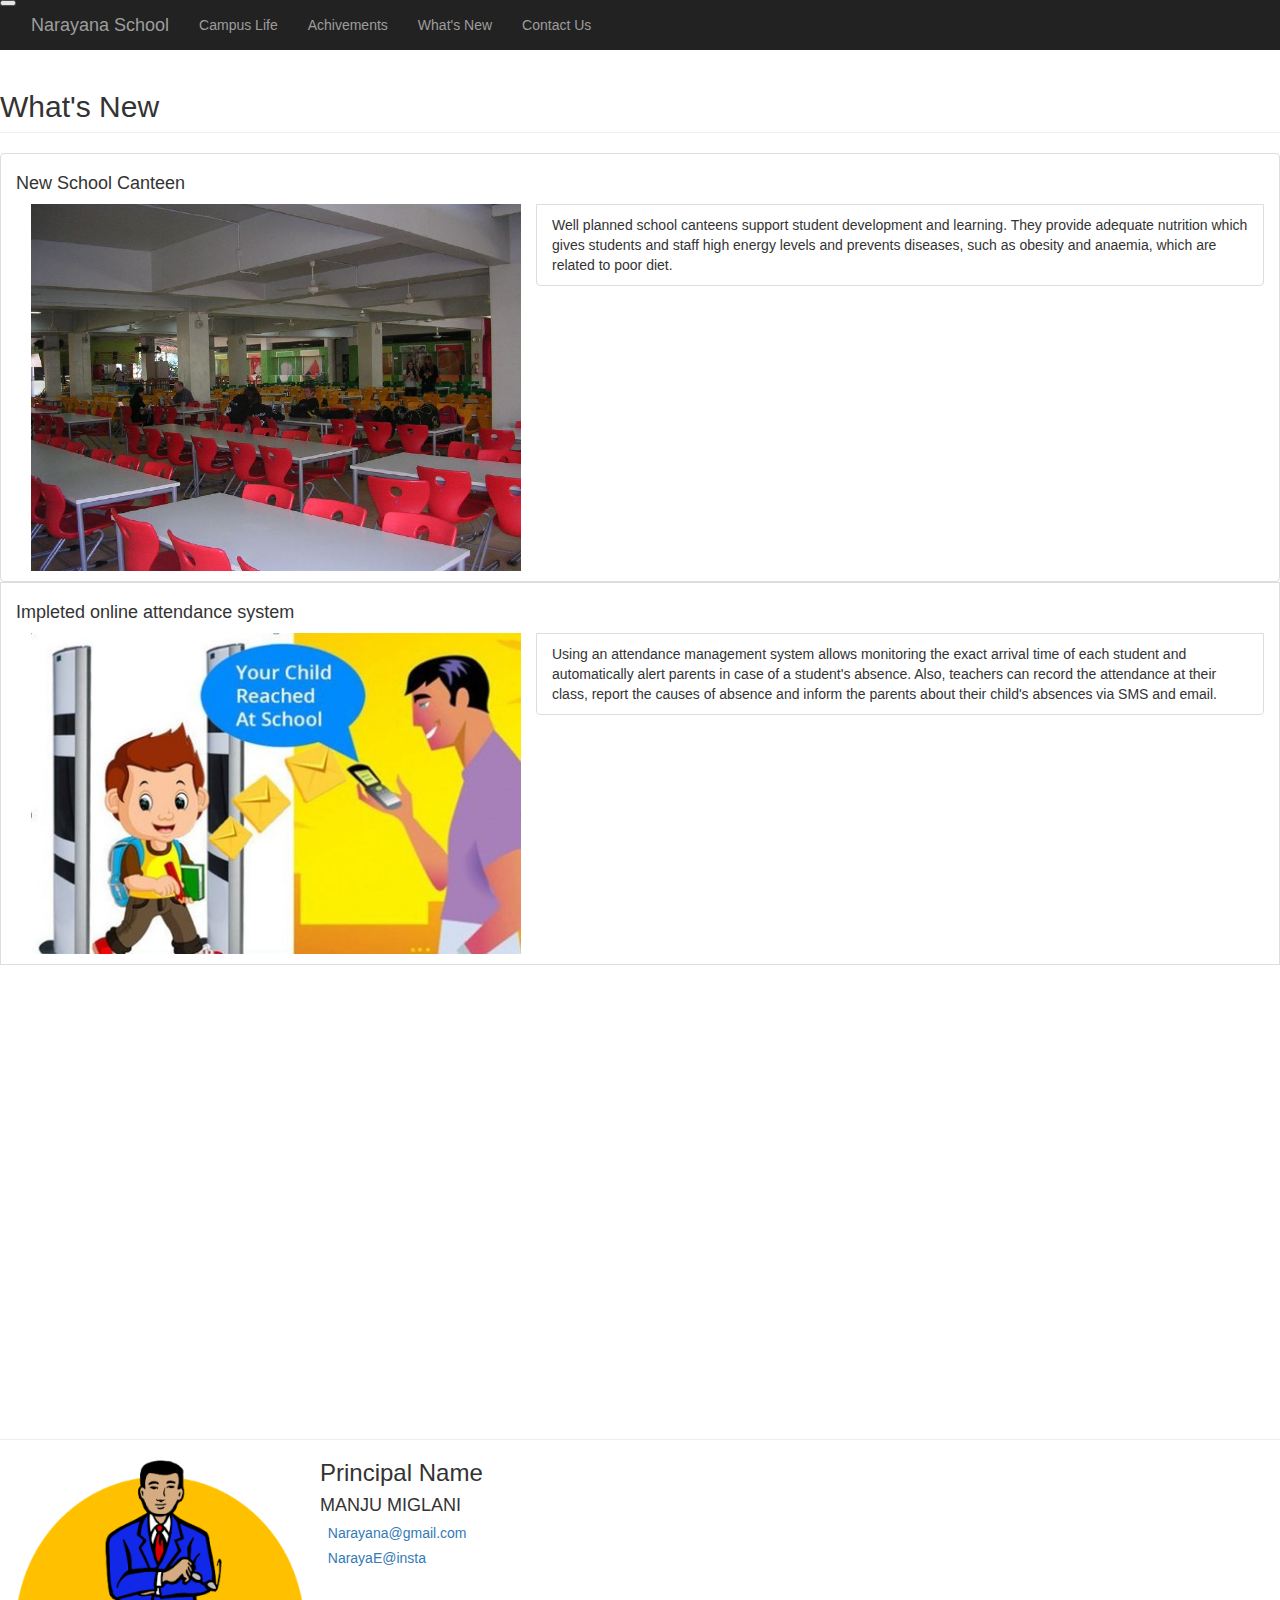
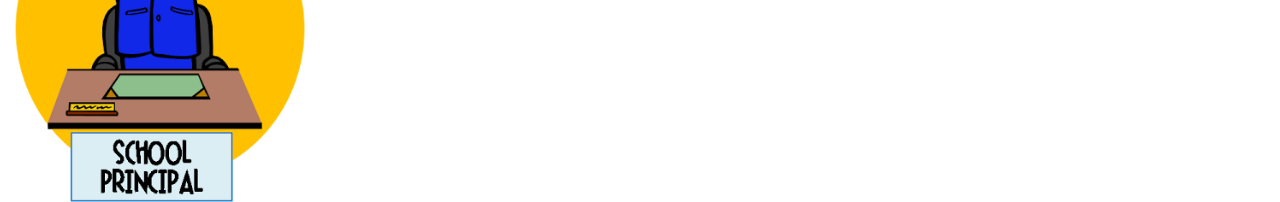
<file: index.html>
<!DOCTYPE html>
<html>

<head>
  <title>School Website</title>
  <meta name="viewport" content="width=device-width, initial-scale=1">

  <link rel="stylesheet" href="https://maxcdn.bootstrapcdn.com/bootstrap/3.4.0/css/bootstrap.min.css">

  <script src="https://ajax.googleapis.com/ajax/libs/jquery/3.4.1/jquery.min.js"></script>

  <script src="https://maxcdn.bootstrapcdn.com/bootstrap/3.4.0/js/bootstrap.min.js"></script>

  <link rel="stylesheet" href="https://cdnjs.cloudflare.com/ajax/libs/font-awesome/4.7.0/css/font-awesome.min.css">

  <link rel="stylesheet" href="style.css">

</head>

<body>
  <nav class="navbar-inverse" style="position:sticky;top:0;z-index:99999">
    <div class="navbar-header">
      <button type="button" class="navbar-header" data-toggle="collapse" data-target="#myNavbar">
        <span class="icon-bar"></span>
        <span class="icon-bar"></span>
        <span class="icon-bar"></span>
      </button>
      <a class="navbar-brand" href="#">Narayana School</a>
    </div>
    <div class="collapse navbar-collapse" id="myNavbar">
      <ul class="nav navbar-nav">
        <li><a href="#campus_life">Campus Life</a></li>
        <li><a href="#achievements">Achivements</a></li>
        <li><a href="#new">What's New</a></li>
        <li><a href="#contactUs">Contact Us</a></li>
      </ul>
    </div>
  </nav>
  <h2 class="page-header" id="new">What's New</h2>
  <ul class="list-group">
    <li class="list-group-item list-group-iyem-success col-lg-12 col-md-12 col-sm-12 col-xs-12 environment_li">
      <h4>New School Canteen</h4>
      <img src="canteen.jpg" class="image-responsive col-lg-5 col-md-5 col-sm-5 col-xs-12">
      <p class="list-group-item col-lg-7 col-md-7 col-sm-7 col-xs-12">Well planned school canteens support student
        development and learning. They provide adequate nutrition which gives students and staff high energy levels and
        prevents diseases, such as obesity and anaemia, which are related to poor diet.</p>
    </li>
  </ul>
  <br>
  <li class="list-group-item list-group-iyem-success col-lg-12 col-md-12 col-sm-12 col-xs-12 environment_li">
    <h4>Impleted online attendance system</h4>
    <img src="attendance.jpg" class="image-responsive col-lg-5 col-md-5 col-sm-5 col-xs-12">
    <p class="list-group-item col-lg-7 col-md-7 col-sm-7 col-xs-12">Using an attendance management system allows
      monitoring the exact arrival time of each student and automatically alert parents in case of a student's absence.
      Also, teachers can record the attendance at their class, report the causes of absence and inform the parents about
      their child's absences via SMS and email.</p>
  </li>

  <section id="contact">
    <iframe src="https://www.google.com/maps/embed?pb=!1m18!1m12!1m3!1d3767.3741675050874!2d72.98244191488034!3d19.222518216886268!2m3!1f0!2f0!3f0!3m2!1i1024!2i768!4f13.1!3m3!1m2!1s0x3be7b951fc100065%3A0x5db2f13483b01de3!2z4KSo4KS-4KSw4KS-4KSv4KSj4KS-IOCkhy3gpJ_gpYfgpJXgpY3gpKjgpYsg4KS14KS_4KSm4KWN4KSv4KS-4KSy4KSv!5e0!3m2!1shi!2sin!4v1652353605155!5m2!1shi!2sin" width="600" height="450" style="border:0;" allowfullscreen="" loading="lazy" referrerpolicy="no-referrer-when-downgrade"></iframe>
    <hr>
    <img src="sp.png" class="col-lg-3 col-md-3 col-sm-3 col-xs-4">
    <h3>Principal Name</h3>
    <h4>MANJU MIGLANI</h4>
    <div class="contact_1">
      <a href="mumbyr.etechno[at]narayanagroup.com">
        <h5><i class="&fa-fa-envelope"></i>&nbsp;&nbsp;Narayana@gmail.com</h5>
      </a>
      <a href="a">
        <h5><i class="&fa-fa-istagram"></i>&nbsp;&nbsp;NarayaE@insta</h5>
      </a>
    </div>
  </section>

</body>

</html>
</file>
<file: style.css>
.travel_mainDiv
{
    border: 1px solid lightblue;
}
.travel_mainDiv img
{
    width:100%
}
.travel_mainDiv h5 , .travel_mainDiv p
{
    margin:200px
}
.movie_head
{
    font-size:20px;
    padding:6px 22px;
    border-radius:10px;
    margin-bottom:15px;
}
.movie_head i
{
    float:right;
}
.achievement_text span
{
    color:aqua;
}
.new
{
    margin-bottom:20px;
}
#contactiframe
{
    width:100;
}
</file>
